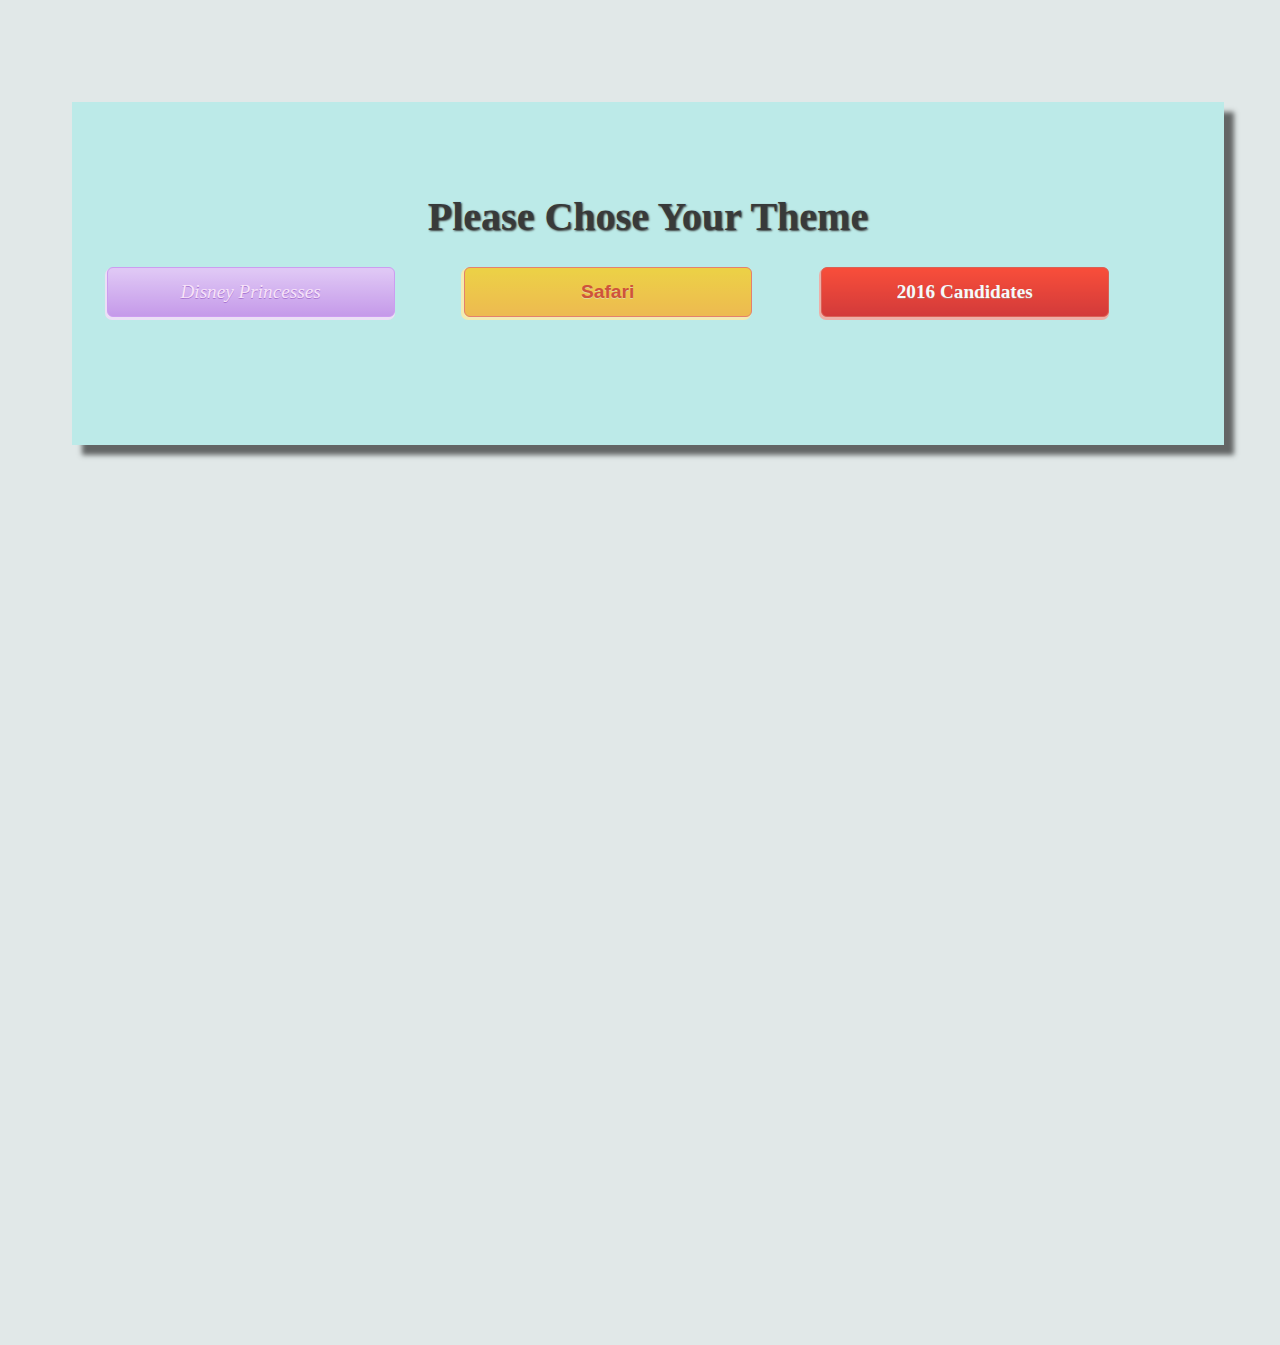
<file: index.html>
<!DOCTYPE html>
<html lang="en">
<head>
    <meta charset="UTF-8">
    <title></title>
    <script src="https://ajax.googleapis.com/ajax/libs/jquery/2.2.0/jquery.min.js"></script>
    <script src="card.js"></script>
    <script src="theme.js"></script>
    <script src="level.js"></script>
    <script src="optionPicker.js"></script>
    <script src="game.js"></script>
    <script src="board.js"></script>
    <link href='https://fonts.googleapis.com/css?family=Alegreya:400,700' rel='stylesheet' type='text/css'>
    <link rel="stylesheet" href="style.css" type="text/css">
</head>
<body>

<div class="options capitalize">
</div>
<div class="container-fluid container-full-game">
    <div id="container_stats">
        <ul id="ul_stats">
            <li class="li_stats">Games Played: <span id="span_games_played"></span></li>
            <li class="li_stats">Attempts: <span id="span_attempts"></span></li>
            <li class="li_stats">Accuracy: <span id="span_accuracy"></span></li>
            <li class="li_stats">Matches: <span id="span_matches"></span></li>
            <li class="li_stats">
                <button class="button_reset" id="link">Reset</button>
            </li>
        </ul>
    </div>
    <div id="container_game"></div>
</div>
<div id="blanket" style="display:none;"></div>
<div id="popUpDiv" style="display:none;">
    <a href="#" id="closeLink">X</a>

    <h3>
        Would you like to change the theme and/or level?
    </h3>
    <form id="reset_form"></form>
</div>
<div id="popUpWin" style="display:none">
    <a href="#" class="closeLink">X</a>
    <h1>You Won!</h1><br>
    <h3>Would you like to play again?</h3>
    <div class="row_buttons_win">
        <button class="button_win">Yes</button>
        <button class="button_win button_newGame">Change Settings</button>
    </div>

</div>
</body>
</html>
</file>
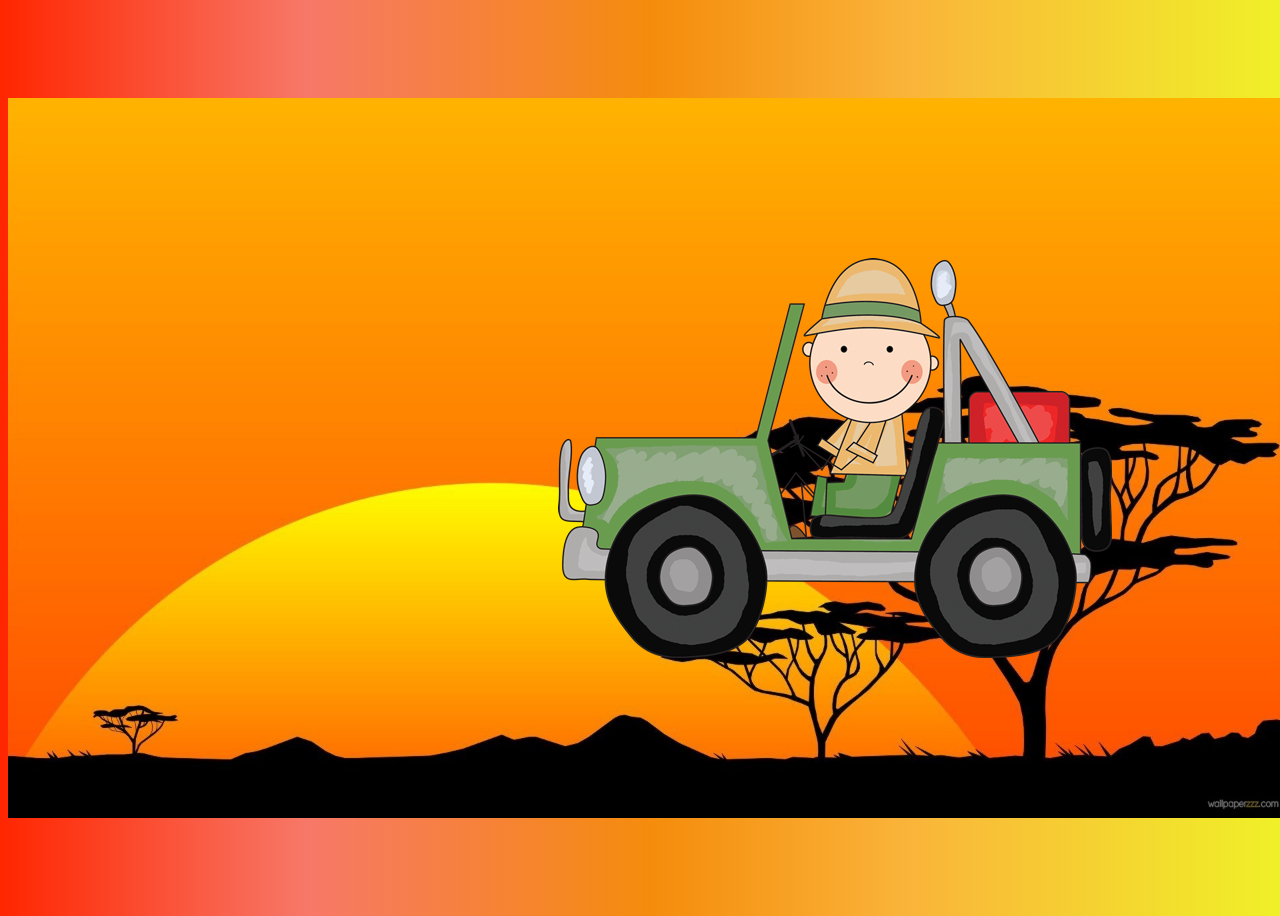
<file: animationTrial.html>
<!DOCTYPE html>
<html lang="en">
<head>
    <meta charset="UTF-8">
    <title></title>
    <style>
        body {
            background: rgba(255,38,0,1);
            background: -moz-linear-gradient(left, rgba(255,38,0,1) 0%, rgba(247,120,104,1) 24%, rgba(245,140,12,1) 51%, rgba(250,180,58,1) 71%, rgba(240,240,40,1) 100%);
            background: -webkit-gradient(left top, right top, color-stop(0%, rgba(255,38,0,1)), color-stop(24%, rgba(247,120,104,1)), color-stop(51%, rgba(245,140,12,1)), color-stop(71%, rgba(250,180,58,1)), color-stop(100%, rgba(240,240,40,1)));
            background: -webkit-linear-gradient(left, rgba(255,38,0,1) 0%, rgba(247,120,104,1) 24%, rgba(245,140,12,1) 51%, rgba(250,180,58,1) 71%, rgba(240,240,40,1) 100%);
            background: -o-linear-gradient(left, rgba(255,38,0,1) 0%, rgba(247,120,104,1) 24%, rgba(245,140,12,1) 51%, rgba(250,180,58,1) 71%, rgba(240,240,40,1) 100%);
            background: -ms-linear-gradient(left, rgba(255,38,0,1) 0%, rgba(247,120,104,1) 24%, rgba(245,140,12,1) 51%, rgba(250,180,58,1) 71%, rgba(240,240,40,1) 100%);
            background: linear-gradient(to right, rgba(255,38,0,1) 0%, rgba(247,120,104,1) 24%, rgba(245,140,12,1) 51%, rgba(250,180,58,1) 71%, rgba(240,240,40,1) 100%);
            filter: progid:DXImageTransform.Microsoft.gradient( startColorstr='#ff2600', endColorstr='#f0f028', GradientType=1 );
        }

         .game{
            background-image:url('themes/safari/backgrounds/safari-app-wallpaper-2.jpg');
            background-repeat:no-repeat;
            background-position:center;
             background-size:contain;
             width: 100vw;
             height: 100vh;
        }

         .safari-car-animation img {
             max-width: 100%;
             height: auto;
             position: relative;
             top: 250px;
             left: 550px;
         }
         .safari-car-animation{
             animation: safari_car_Frames linear 7s;
             animation-iteration-count: 1;
             transform-origin: 100% 100%;
             -webkit-animation: safari_car_Frames linear 7s;
             -webkit-animation-iteration-count: 1;
             -webkit-transform-origin: 100% 100%;
             -moz-animation: safari_car_Frames linear 7s;
             -moz-animation-iteration-count: 1;
             -moz-transform-origin: 100% 100%;
             -o-animation: safari_car_Frames linear 7s;
             -o-animation-iteration-count: 1;
             -o-transform-origin: 100% 100%;
             -ms-animation: safari_car_Frames linear 7s;
             -ms-animation-iteration-count: 1;
             -ms-transform-origin: 100% 100%;
         }

         @keyframes safari_car_Frames{
             0% {
                 transform:  translate(100%,100%)  ;
             }
             3% {
                 transform:  translate(288px,145px)  ;
             }
             6% {
                 transform:  translate(267px,149px)  ;
             }
             9% {
                 transform:  translate(246px,148px)  ;
             }
             11% {
                 transform:  translate(232px,147px)  ;
             }
             14% {
                 transform:  translate(217px,146px)  ;
             }
             17% {
                 transform:  translate(197px,149px)  ;
             }
             22% {
                 transform:  translate(163px,147px)  ;
             }
             23% {
                 transform:  translate(155px,149px)  ;
             }
             28% {
                 transform:  translate(119px,148px)  ;
             }
             30% {
                 transform:  translate(104px,149px)  ;
             }
             38% {
                 transform:  translate(48px,147px)  ;
             }
             39% {
                 transform:  translate(41px,145px)  ;
             }
             42% {
                 transform:  translate(19px,144px)  ;
             }
             44% {
                 transform:  translate(2px,148px)  ;
             }
             49% {
                 transform:  translate(-32px,147px)  ;
             }
             51% {
                 transform:  translate(-46px,147px)  ;
             }
             51% {
                 transform:  translate(-46px,147px)  ;
             }
             54% {
                 transform:  translate(-66px,146px)  ;
             }
             56% {
                 transform:  translate(-82px,148px)  ;
             }
             62% {
                 transform:  translate(-121px,147px)  ;
             }
             65% {
                 transform:  translate(-140px,146px)  ;
             }
             71% {
                 transform:  translate(-177px,145px)  ;
             }
             73% {
                 transform:  translate(-189px,148px)  ;
             }
             80% {
                 transform:  translate(-233px,147px)  ;
             }
             82% {
                 transform:  translate(-247px,149px)  ;
             }
             87% {
                 transform:  translate(-277px,146px)  ;
             }
             89% {
                 transform:  translate(-292px,148px)  ;
             }
             94% {
                 transform:  translate(-323px,146px)  ;
             }
             96% {
                 transform:  translate(-337px,147px)  ;
             }
             100% {
                 transform:  translate(-500px,147px)  ;
             }
         }

         @-moz-keyframes safari_car_Frames{
             0% {
                 -moz-transform:  translate(100%,100%)  ;
             }
             3% {
                 -moz-transform:  translate(288px,145px)  ;
             }
             6% {
                 -moz-transform:  translate(267px,149px)  ;
             }
             9% {
                 -moz-transform:  translate(246px,148px)  ;
             }
             11% {
                 -moz-transform:  translate(232px,147px)  ;
             }
             14% {
                 -moz-transform:  translate(217px,146px)  ;
             }
             17% {
                 -moz-transform:  translate(197px,149px)  ;
             }
             22% {
                 -moz-transform:  translate(163px,147px)  ;
             }
             23% {
                 -moz-transform:  translate(155px,149px)  ;
             }
             28% {
                 -moz-transform:  translate(119px,148px)  ;
             }
             30% {
                 -moz-transform:  translate(104px,149px)  ;
             }
             38% {
                 -moz-transform:  translate(48px,147px)  ;
             }
             39% {
                 -moz-transform:  translate(41px,145px)  ;
             }
             42% {
                 -moz-transform:  translate(19px,144px)  ;
             }
             44% {
                 -moz-transform:  translate(2px,148px)  ;
             }
             49% {
                 -moz-transform:  translate(-32px,147px)  ;
             }
             51% {
                 -moz-transform:  translate(-46px,147px)  ;
             }
             51% {
                 -moz-transform:  translate(-46px,147px)  ;
             }
             54% {
                 -moz-transform:  translate(-66px,146px)  ;
             }
             56% {
                 -moz-transform:  translate(-82px,148px)  ;
             }
             62% {
                 -moz-transform:  translate(-121px,147px)  ;
             }
             65% {
                 -moz-transform:  translate(-140px,146px)  ;
             }
             71% {
                 -moz-transform:  translate(-177px,145px)  ;
             }
             73% {
                 -moz-transform:  translate(-189px,148px)  ;
             }
             80% {
                 -moz-transform:  translate(-233px,147px)  ;
             }
             82% {
                 -moz-transform:  translate(-247px,149px)  ;
             }
             87% {
                 -moz-transform:  translate(-277px,146px)  ;
             }
             89% {
                 -moz-transform:  translate(-292px,148px)  ;
             }
             94% {
                 -moz-transform:  translate(-323px,146px)  ;
             }
             96% {
                 -moz-transform:  translate(-337px,147px)  ;
             }
             100% {
                 -moz-transform:  translate(-500px,1470px)  ;
             }
         }

         @-webkit-keyframes safari_car_Frames {
             0% {
                 -webkit-transform:  translate(100%,100%)  ;
             }
             3% {
                 -webkit-transform:  translate(288px,145px)  ;
             }
             6% {
                 -webkit-transform:  translate(267px,149px)  ;
             }
             9% {
                 -webkit-transform:  translate(246px,148px)  ;
             }
             11% {
                 -webkit-transform:  translate(232px,147px)  ;
             }
             14% {
                 -webkit-transform:  translate(217px,146px)  ;
             }
             17% {
                 -webkit-transform:  translate(197px,149px)  ;
             }
             22% {
                 -webkit-transform:  translate(163px,147px)  ;
             }
             23% {
                 -webkit-transform:  translate(155px,149px)  ;
             }
             28% {
                 -webkit-transform:  translate(119px,148px)  ;
             }
             30% {
                 -webkit-transform:  translate(104px,149px)  ;
             }
             38% {
                 -webkit-transform:  translate(48px,147px)  ;
             }
             39% {
                 -webkit-transform:  translate(41px,145px)  ;
             }
             42% {
                 -webkit-transform:  translate(19px,144px)  ;
             }
             44% {
                 -webkit-transform:  translate(2px,148px)  ;
             }
             49% {
                 -webkit-transform:  translate(-32px,147px)  ;
             }
             51% {
                 -webkit-transform:  translate(-46px,147px)  ;
             }
             51% {
                 -webkit-transform:  translate(-46px,147px)  ;
             }
             54% {
                 -webkit-transform:  translate(-66px,146px)  ;
             }
             56% {
                 -webkit-transform:  translate(-82px,148px)  ;
             }
             62% {
                 -webkit-transform:  translate(-121px,147px)  ;
             }
             65% {
                 -webkit-transform:  translate(-140px,146px)  ;
             }
             71% {
                 -webkit-transform:  translate(-177px,145px)  ;
             }
             73% {
                 -webkit-transform:  translate(-189px,148px)  ;
             }
             80% {
                 -webkit-transform:  translate(-233px,147px)  ;
             }
             82% {
                 -webkit-transform:  translate(-247px,149px)  ;
             }
             87% {
                 -webkit-transform:  translate(-277px,146px)  ;
             }
             89% {
                 -webkit-transform:  translate(-292px,148px)  ;
             }
             94% {
                 -webkit-transform:  translate(-323px,146px)  ;
             }
             96% {
                 -webkit-transform:  translate(-337px,147px)  ;
             }
             100% {
                 -webkit-transform:  translate(-500px,147px)  ;
             }
         }

         @-o-keyframes safari_car_Frames {
             0% {
                 -o-transform:  translate(100%,100%)  ;
             }
             3% {
                 -o-transform:  translate(288px,145px)  ;
             }
             6% {
                 -o-transform:  translate(267px,149px)  ;
             }
             9% {
                 -o-transform:  translate(246px,148px)  ;
             }
             11% {
                 -o-transform:  translate(232px,147px)  ;
             }
             14% {
                 -o-transform:  translate(217px,146px)  ;
             }
             17% {
                 -o-transform:  translate(197px,149px)  ;
             }
             22% {
                 -o-transform:  translate(163px,147px)  ;
             }
             23% {
                 -o-transform:  translate(155px,149px)  ;
             }
             28% {
                 -o-transform:  translate(119px,148px)  ;
             }
             30% {
                 -o-transform:  translate(104px,149px)  ;
             }
             38% {
                 -o-transform:  translate(48px,147px)  ;
             }
             39% {
                 -o-transform:  translate(41px,145px)  ;
             }
             42% {
                 -o-transform:  translate(19px,144px)  ;
             }
             44% {
                 -o-transform:  translate(2px,148px)  ;
             }
             49% {
                 -o-transform:  translate(-32px,147px)  ;
             }
             51% {
                 -o-transform:  translate(-46px,147px)  ;
             }
             51% {
                 -o-transform:  translate(-46px,147px)  ;
             }
             54% {
                 -o-transform:  translate(-66px,146px)  ;
             }
             56% {
                 -o-transform:  translate(-82px,148px)  ;
             }
             62% {
                 -o-transform:  translate(-121px,147px)  ;
             }
             65% {
                 -o-transform:  translate(-140px,146px)  ;
             }
             71% {
                 -o-transform:  translate(-177px,145px)  ;
             }
             73% {
                 -o-transform:  translate(-189px,148px)  ;
             }
             80% {
                 -o-transform:  translate(-233px,147px)  ;
             }
             82% {
                 -o-transform:  translate(-247px,149px)  ;
             }
             87% {
                 -o-transform:  translate(-277px,146px)  ;
             }
             89% {
                 -o-transform:  translate(-292px,148px)  ;
             }
             94% {
                 -o-transform:  translate(-323px,146px)  ;
             }
             96% {
                 -o-transform:  translate(-337px,147px)  ;
             }
             100% {
                 -o-transform: translate(-500px,147px)  ;
             }
         }

         @-ms-keyframes safari_car_Frames {
             0% {
                 -ms-transform:  translate(100%, 100%)  ;
             }
             3% {
                 -ms-transform:  translate(288px,145px)  ;
             }
             6% {
                 -ms-transform:  translate(267px,149px)  ;
             }
             9% {
                 -ms-transform:  translate(246px,148px)  ;
             }
             11% {
                 -ms-transform:  translate(232px,147px)  ;
             }
             14% {
                 -ms-transform:  translate(217px,146px)  ;
             }
             17% {
                 -ms-transform:  translate(197px,149px)  ;
             }
             22% {
                 -ms-transform:  translate(163px,147px)  ;
             }
             23% {
                 -ms-transform:  translate(155px,149px)  ;
             }
             28% {
                 -ms-transform:  translate(119px,148px)  ;
             }
             30% {
                 -ms-transform:  translate(104px,149px)  ;
             }
             38% {
                 -ms-transform:  translate(48px,147px)  ;
             }
             39% {
                 -ms-transform:  translate(41px,145px)  ;
             }
             42% {
                 -ms-transform:  translate(19px,144px)  ;
             }
             44% {
                 -ms-transform:  translate(2px,148px)  ;
             }
             49% {
                 -ms-transform:  translate(-32px,147px)  ;
             }
             51% {
                 -ms-transform:  translate(-46px,147px)  ;
             }
             51% {
                 -ms-transform:  translate(-46px,147px)  ;
             }
             54% {
                 -ms-transform:  translate(-66px,146px)  ;
             }
             56% {
                 -ms-transform:  translate(-82px,148px)  ;
             }
             62% {
                 -ms-transform:  translate(-121px,147px)  ;
             }
             65% {
                 -ms-transform:  translate(-140px,146px)  ;
             }
             71% {
                 -ms-transform:  translate(-177px,145px)  ;
             }
             73% {
                 -ms-transform:  translate(-189px,148px)  ;
             }
             80% {
                 -ms-transform:  translate(-233px,147px)  ;
             }
             82% {
                 -ms-transform:  translate(-247px,149px)  ;
             }
             87% {
                 -ms-transform:  translate(-277px,146px)  ;
             }
             89% {
                 -ms-transform:  translate(-292px,148px)  ;
             }
             94% {
                 -ms-transform:  translate(-323px,146px)  ;
             }
             96% {
                 -ms-transform:  translate(-337px,147px)  ;
             }
             100% {
                 -ms-transform:  translate(-500px,147px)  ;
             }
         }
    </style>
</head>
<body>
<!--
This file is used for testing a safari car animation
It will be deleted when I am content with the animation
-->
<div class="game">
<div class="safari-car-animation">
    <img src="themes/safari/backgrounds/animations/boy_jeep.png" />
</div>
</div>
</body>
</html>
</file>
<file: style.css>
body {
    height: 100vh;
    width: 100vw;
    background-color: #E1E8E8;
}

.capitalize {
    text-transform: capitalize;
}

.container_options {
    position: relative;
    margin: 20% 2% auto 2%;
    padding-top: 5%;
    max-height: 60%;
    max-width: 90%;
    padding-bottom: 10%;
    background-color: #b0ebe8;
    opacity: 0.75;
    -webkit-box-shadow: 10px 10px 5px 0px rgba(0, 0, 0, 0.75);
    -moz-box-shadow: 10px 10px 5px 0px rgba(0, 0, 0, 0.75);
    box-shadow: 10px 10px 5px 0px rgba(0, 0, 0, 0.75);
}

.heading_options {
    font-size: 1.75em;
    text-align: center;
    text-shadow: 1px 1px 2px #000000;
}

.container_option_level {
    display: none;
    position: relative;
}

.container_choice_selection {
    position: relative;
}

/*
Button Formatting
*/
.button_choice_selection {
    position: relative;
    width: 80%;
    height: 40px;
    margin: 2% 10%;
    font-size: 1.2em;
    cursor: pointer;
}

#button_select_Disney\20 Princesses {
    font-family: "Palatino Linotype", "Book Antiqua", Palatino, serif;
    font-style: italic;
    color: #ffe2fe;
    -moz-box-shadow: -1px 2px 0px 1px #efdcfb;
    -webkit-box-shadow: -1px 2px 0px 1px #efdcfb;
    box-shadow: -1px 2px 0px 1px #efdcfb;
    background: -webkit-gradient(linear, left top, left bottom, color-stop(0.05, #dfbdfa), color-stop(1, #bc80ea));
    background: -moz-linear-gradient(top, #dfbdfa 5%, #bc80ea 100%);
    background: -webkit-linear-gradient(top, #dfbdfa 5%, #bc80ea 100%);
    background: -o-linear-gradient(top, #dfbdfa 5%, #bc80ea 100%);
    background: -ms-linear-gradient(top, #dfbdfa 5%, #bc80ea 100%);
    background: linear-gradient(to bottom, #dfbdfa 5%, #bc80ea 100%);
    filter: progid:DXImageTransform.Microsoft.gradient(startColorstr='#dfbdfa', endColorstr='#bc80ea', GradientType=0);
    background-color: #dfbdfa;
    -moz-border-radius: 6px;
    -webkit-border-radius: 6px;
    border-radius: 6px;
    border: 1px solid #c584f3;
    display: inline-block;
    text-shadow: 0px 1px 0px #9752cc;
}

#button_select_Disney\20 Princesses:hover {
    background: -webkit-gradient(linear, left top, left bottom, color-stop(0.05, #bc80ea), color-stop(1, #dfbdfa));
    background: -moz-linear-gradient(top, #bc80ea 5%, #dfbdfa 100%);
    background: -webkit-linear-gradient(top, #bc80ea 5%, #dfbdfa 100%);
    background: -o-linear-gradient(top, #bc80ea 5%, #dfbdfa 100%);
    background: -ms-linear-gradient(top, #bc80ea 5%, #dfbdfa 100%);
    background: linear-gradient(to bottom, #bc80ea 5%, #dfbdfa 100%);
    filter: progid:DXImageTransform.Microsoft.gradient(startColorstr='#bc80ea', endColorstr='#dfbdfa', GradientType=0);
    background-color: #bc80ea;
}

#button_select_Disney\20 Princesses:active {
    position: relative;
    top: 1px;
}

#button_select_Safari {
    font-family: Verdana, Geneva, sans-serif;
    font-weight: bold;
    -moz-box-shadow: -2px 2px 0px 1px #f9eca0;
    -webkit-box-shadow: -2px 2px 0px 1px #f9eca0;
    box-shadow: -2px 2px 0px 1px #f9eca0;
    background: -webkit-gradient(linear, left top, left bottom, color-stop(0.05, #f0c911), color-stop(1, #f2ab1e));
    background: -moz-linear-gradient(top, #f0c911 5%, #f2ab1e 100%);
    background: -webkit-linear-gradient(top, #f0c911 5%, #f2ab1e 100%);
    background: -o-linear-gradient(top, #f0c911 5%, #f2ab1e 100%);
    background: -ms-linear-gradient(top, #f0c911 5%, #f2ab1e 100%);
    background: linear-gradient(to bottom, #f0c911 5%, #f2ab1e 100%);
    filter: progid:DXImageTransform.Microsoft.gradient(startColorstr='#f0c911', endColorstr='#f2ab1e', GradientType=0);
    background-color: #f0c911;
    -moz-border-radius: 6px;
    -webkit-border-radius: 6px;
    border-radius: 6px;
    border: 1px solid #e65f44;
    display: inline-block;
    color: #c92200;
    text-shadow: 0px 1px 0px #ded17c;
}

#button_select_Safari:hover {
    background: -webkit-gradient(linear, left top, left bottom, color-stop(0.05, #f2ab1e), color-stop(1, #f0c911));
    background: -moz-linear-gradient(top, #f2ab1e 5%, #f0c911 100%);
    background: -webkit-linear-gradient(top, #f2ab1e 5%, #f0c911 100%);
    background: -o-linear-gradient(top, #f2ab1e 5%, #f0c911 100%);
    background: -ms-linear-gradient(top, #f2ab1e 5%, #f0c911 100%);
    background: linear-gradient(to bottom, #f2ab1e 5%, #f0c911 100%);
    filter: progid:DXImageTransform.Microsoft.gradient(startColorstr='#f2ab1e', endColorstr='#f0c911', GradientType=0);
    background-color: #f2ab1e;
}

#button_select_Safari:active {
    position: relative;
    top: 1px;
}

#button_select_2016\20 Candidates {
    font-family: Verdana;
    font-weight: bold;
    color: #ffffff;
    -moz-box-shadow: -1px 2px 0px 1px #f29c93;
    -webkit-box-shadow: -1px 2px 0px 1px #f29c93;
    box-shadow: -1px 2px 0px 1px #f29c93;
    background: -webkit-gradient(linear, left top, left bottom, color-stop(0.05, #fe1a00), color-stop(1, #ce0100));
    background: -moz-linear-gradient(top, #fe1a00 5%, #ce0100 100%);
    background: -webkit-linear-gradient(top, #fe1a00 5%, #ce0100 100%);
    background: -o-linear-gradient(top, #fe1a00 5%, #ce0100 100%);
    background: -ms-linear-gradient(top, #fe1a00 5%, #ce0100 100%);
    background: linear-gradient(to bottom, #fe1a00 5%, #ce0100 100%);
    filter: progid:DXImageTransform.Microsoft.gradient(startColorstr='#fe1a00', endColorstr='#ce0100', GradientType=0);
    background-color: #fe1a00;
    -moz-border-radius: 6px;
    -webkit-border-radius: 6px;
    border-radius: 6px;
    border: 1px solid #d83526;
    display: inline-block;
    text-shadow: 0px 1px 0px #b23e35;
}

#button_select_2016\20 Candidates:hover {
    background: -webkit-gradient(linear, left top, left bottom, color-stop(0.05, #ce0100), color-stop(1, #fe1a00));
    background: -moz-linear-gradient(top, #ce0100 5%, #fe1a00 100%);
    background: -webkit-linear-gradient(top, #ce0100 5%, #fe1a00 100%);
    background: -o-linear-gradient(top, #ce0100 5%, #fe1a00 100%);
    background: -ms-linear-gradient(top, #ce0100 5%, #fe1a00 100%);
    background: linear-gradient(to bottom, #ce0100 5%, #fe1a00 100%);
    filter: progid:DXImageTransform.Microsoft.gradient(startColorstr='#ce0100', endColorstr='#fe1a00', GradientType=0);
    background-color: #ce0100;
}

#button_select_2016\20 Candidates:active {
    position: relative;
    top: 1px;
}

.button_select_level {
    -moz-box-shadow: 0px 10px 14px -7px #276873;
    -webkit-box-shadow: 0px 10px 14px -7px #276873;
    box-shadow: 0px 10px 14px -7px #276873;
    background: -webkit-gradient(linear, left top, left bottom, color-stop(0.05, #599bb3), color-stop(1, #408c99));
    background: -moz-linear-gradient(top, #599bb3 5%, #408c99 100%);
    background: -webkit-linear-gradient(top, #599bb3 5%, #408c99 100%);
    background: -o-linear-gradient(top, #599bb3 5%, #408c99 100%);
    background: -ms-linear-gradient(top, #599bb3 5%, #408c99 100%);
    background: linear-gradient(to bottom, #599bb3 5%, #408c99 100%);
    filter: progid:DXImageTransform.Microsoft.gradient(startColorstr='#599bb3', endColorstr='#408c99', GradientType=0);
    background-color: #599bb3;
    -moz-border-radius: 8px;
    -webkit-border-radius: 8px;
    border-radius: 8px;
    display: inline-block;
    cursor: pointer;
    color: #ffffff;
    font-family: Arial;
    text-decoration: none;
    text-shadow: 0px 1px 0px #3d768a;
}

.button_select_level:active {
    background: -webkit-gradient(linear, left top, left bottom, color-stop(0.05, #408c99), color-stop(1, #599bb3));
    background: -moz-linear-gradient(top, #408c99 5%, #599bb3 100%);
    background: -webkit-linear-gradient(top, #408c99 5%, #599bb3 100%);
    background: -o-linear-gradient(top, #408c99 5%, #599bb3 100%);
    background: -ms-linear-gradient(top, #408c99 5%, #599bb3 100%);
    background: linear-gradient(to bottom, #408c99 5%, #599bb3 100%);
    filter: progid:DXImageTransform.Microsoft.gradient(startColorstr='#408c99', endColorstr='#599bb3', GradientType=0);
    background-color: #408c99;
}

.button_select_level:hover {
    position: relative;
    top: 1px;
}

.button_reset_disney {
    -moz-box-shadow: inset 0px 1px 0px 0px #fbafe3;
    -webkit-box-shadow: inset 0px 1px 0px 0px #fbafe3;
    box-shadow: inset 0px 1px 0px 0px #fbafe3;
    background: -webkit-gradient(linear, left top, left bottom, color-stop(0.05, #ff5bb0), color-stop(1, #ef027d));
    background: -moz-linear-gradient(center top, #ff5bb0 5%, #ef027d 100%);
    filter: progid:DXImageTransform.Microsoft.gradient(startColorstr='#ff5bb0', endColorstr='#ef027d');
    background-color: #ff5bb0;
    text-indent: 0;
    border: 1px solid #ee1eb5;
    display: inline-block;
    color: #ffffff;
    font-family: 'Alegreya', serif;
    font-weight: 400;
    max-height: 60px;
    text-decoration: none;
    text-align: center;
    text-shadow: 1px 1px 0px #c70067;
}

.button_reset_disney:hover {
    background: -webkit-gradient(linear, left top, left bottom, color-stop(0.05, #ef027d), color-stop(1, #ff5bb0));
    background: -moz-linear-gradient(center top, #ef027d 5%, #ff5bb0 100%);
    filter: progid:DXImageTransform.Microsoft.gradient(startColorstr='#ef027d', endColorstr='#ff5bb0');
    background-color: #ef027d;
}

.button_reset_disney:active {
    position: relative;
    top: 1px;
}

.button_reset_safari {
    -moz-box-shadow:inset 0px 1px 0px 0px #f4fadc;
    -webkit-box-shadow:inset 0px 1px 0px 0px #f4fadc;
    box-shadow:inset 0px 1px 0px 0px #f4fadc;
    background:-webkit-gradient( linear, left top, left bottom, color-stop(0.05, #fafabe), color-stop(1, #ffd900) );
    background:-moz-linear-gradient( center top, #fafabe 5%, #ffd900 100% );
    filter:progid:DXImageTransform.Microsoft.gradient(startColorstr='#fafabe', endColorstr='#ffd900');
    background-color:#fafabe;
    text-indent:0;
    border:1px solid #f2e085;
    display:inline-block;
    color:#3b3a36;
    font-family: 'Alegreya', serif;
    font-weight: 400;
    max-height: 60px;
    text-decoration:none;
    text-align:center;
    text-shadow:0px 1px 0px #becc54;
}

.button_reset_safari:hover {
    background:-webkit-gradient( linear, left top, left bottom, color-stop(0.05, #ffd900), color-stop(1, #fafabe) );
    background:-moz-linear-gradient( center top, #ffd900 5%, #fafabe 100% );
    filter:progid:DXImageTransform.Microsoft.gradient(startColorstr='#ffd900', endColorstr='#fafabe');
    background-color:#ffd900;
}
.button_reset_safari:active {
     position:relative;
     top:1px;
 }

.button_reset_2016 {
    -moz-box-shadow:inset 0px 1px 0px 0px #97c4fe;
    -webkit-box-shadow:inset 0px 1px 0px 0px #97c4fe;
    box-shadow:inset 0px 1px 0px 0px #97c4fe;
    background:-webkit-gradient( linear, left top, left bottom, color-stop(0.05, #3d94f6), color-stop(1, #1e62d0) );
    background:-moz-linear-gradient( center top, #3d94f6 5%, #1e62d0 100% );
    filter:progid:DXImageTransform.Microsoft.gradient(startColorstr='#3d94f6', endColorstr='#1e62d0');
    background-color:#3d94f6;
    text-indent:0;
    border:1px solid #337fed;
    display:inline-block;
    color:#ffffff;
    font-family: 'Alegreya', serif;
    font-weight: 400;
    max-height: 60px;
    text-decoration:none;
    text-align:center;
    text-shadow:0px 1px 0px #1570cd;

}

.button_reset_2016:hover {
    background:-webkit-gradient( linear, left top, left bottom, color-stop(0.05, #1e62d0), color-stop(1, #3d94f6) );
    background:-moz-linear-gradient( center top, #1e62d0 5%, #3d94f6 100% );
    filter:progid:DXImageTransform.Microsoft.gradient(startColorstr='#1e62d0', endColorstr='#3d94f6');
    background-color:#1e62d0;
}.button_reset_2016:active {
     position:relative;
     top:1px;
 }

.row_buttons_win {
    padding-left: auto;
    padding-right: auto;
}

.button_win {
    -moz-box-shadow: inset 0px -3px 7px 0px #29bbff;
    -webkit-box-shadow: inset 0px -3px 7px 0px #29bbff;
    box-shadow: inset 0px -3px 7px 0px #29bbff;
    background: -webkit-gradient(linear, left top, left bottom, color-stop(0.05, #2dabf9), color-stop(1, #0688fa));
    background: -moz-linear-gradient(top, #2dabf9 5%, #0688fa 100%);
    background: -webkit-linear-gradient(top, #2dabf9 5%, #0688fa 100%);
    background: -o-linear-gradient(top, #2dabf9 5%, #0688fa 100%);
    background: -ms-linear-gradient(top, #2dabf9 5%, #0688fa 100%);
    background: linear-gradient(to bottom, #2dabf9 5%, #0688fa 100%);
    filter: progid:DXImageTransform.Microsoft.gradient(startColorstr='#2dabf9', endColorstr='#0688fa', GradientType=0);
    background-color: #2dabf9;
    -moz-border-radius: 3px;
    -webkit-border-radius: 3px;
    border-radius: 3px;
    border: 1px solid #0b0e07;
    display: inline-block;
    cursor: pointer;
    color: #ffffff;
    font-family: Arial;
    font-size: 14px;
    padding: 9px 23px;
    text-decoration: none;
    text-shadow: 0px 1px 0px #263666;
}

.button_win:hover {
    background: -webkit-gradient(linear, left top, left bottom, color-stop(0.05, #0688fa), color-stop(1, #2dabf9));
    background: -moz-linear-gradient(top, #0688fa 5%, #2dabf9 100%);
    background: -webkit-linear-gradient(top, #0688fa 5%, #2dabf9 100%);
    background: -o-linear-gradient(top, #0688fa 5%, #2dabf9 100%);
    background: -ms-linear-gradient(top, #0688fa 5%, #2dabf9 100%);
    background: linear-gradient(to bottom, #0688fa 5%, #2dabf9 100%);
    filter: progid:DXImageTransform.Microsoft.gradient(startColorstr='#0688fa', endColorstr='#2dabf9', GradientType=0);
    background-color: #0688fa;
}

.button_win:active {
    position: relative;
    top: 1px;
}

/*
Game Containers
*/

.container-fluid {
    margin-top: auto;
}

#container_stats {
    position: relative;
    display: none;
}

#ul_stats {
    list-style-type: none;
    margin: 0;
    padding: 0;
}

.li_stats {
    font-family: 'Alegreya', serif;
    font-weight: 400;
    display: inline;
    padding: 2% 3%;
}

#container_game {
    position: relative;
    display: inline-block;
}

.container-full-game {
    height: 100%;
    width: 100%;
}

.card {
    border: 1px solid black;
    border-radius: 10%;
    display: inline-block;
    margin-left: 2%;
    margin-top: 2%;
    background-color: white;
    overflow: hidden;
    height: 150px;
    width: 150px;
    position: relative;
    box-shadow: 3px 3px 1px #888888;
    -webkit-transform-style: preserve-3d;
    -webkit-transition: -webkit-transform 1s;

}

.front {
    position: absolute;
    -webkit-transform: rotateY(180deg);
}

.back {
    position: absolute;
    background-color: white;
}

.flipped {
    -webkit-transform: rotateY(180deg);
}

.match {
    opacity: 0.5;
}

/*
Theme Specific classes
*/

/*Princesses*/
.background_princess {
    background: #ED4264; /* fallback for old browsers */
    background: -webkit-linear-gradient(to left, #ED4264, #FFEDBC); /* Chrome 10-25, Safari 5.1-6 */
    background: linear-gradient(to left, #ED4264, #FFEDBC); /* W3C, IE 10+/ Edge, Firefox 16+, Chrome 26+, Opera 12+, Safari 7+ */

}

/*Safari*/
.background_safari {
    background: rgba(255, 38, 0, 1);
    background: -moz-linear-gradient(-45deg, rgba(255, 38, 0, 1) 0%, rgba(247, 120, 104, 1) 24%, rgba(245, 140, 12, 1) 51%, rgba(250, 180, 58, 1) 71%, rgba(240, 240, 40, 1) 100%);
    background: -webkit-gradient(left top, right bottom, color-stop(0%, rgba(255, 38, 0, 1)), color-stop(24%, rgba(247, 120, 104, 1)), color-stop(51%, rgba(245, 140, 12, 1)), color-stop(71%, rgba(250, 180, 58, 1)), color-stop(100%, rgba(240, 240, 40, 1)));
    background: -webkit-linear-gradient(-45deg, rgba(255, 38, 0, 1) 0%, rgba(247, 120, 104, 1) 24%, rgba(245, 140, 12, 1) 51%, rgba(250, 180, 58, 1) 71%, rgba(240, 240, 40, 1) 100%);
    background: -o-linear-gradient(-45deg, rgba(255, 38, 0, 1) 0%, rgba(247, 120, 104, 1) 24%, rgba(245, 140, 12, 1) 51%, rgba(250, 180, 58, 1) 71%, rgba(240, 240, 40, 1) 100%);
    background: -ms-linear-gradient(-45deg, rgba(255, 38, 0, 1) 0%, rgba(247, 120, 104, 1) 24%, rgba(245, 140, 12, 1) 51%, rgba(250, 180, 58, 1) 71%, rgba(240, 240, 40, 1) 100%);
    background: linear-gradient(135deg, rgba(255, 38, 0, 1) 0%, rgba(247, 120, 104, 1) 24%, rgba(245, 140, 12, 1) 51%, rgba(250, 180, 58, 1) 71%, rgba(240, 240, 40, 1) 100%);
    filter: progid:DXImageTransform.Microsoft.gradient(startColorstr='#ff2600', endColorstr='#f0f028', GradientType=1);

    padding: 0;
    margin: 0;
}

/*2016*/
.background_2016 {
    background: #0099F7; /* fallback for old browsers */
    background: -webkit-linear-gradient(to left, #0099F7, #F11712); /* Chrome 10-25, Safari 5.1-6 */
    background: linear-gradient(to left, #0099F7, #F11712); /* W3C, IE 10+/ Edge, Firefox 16+, Chrome 26+, Opera 12+, Safari 7+ */

}

/*
Reset Div
*/
#reset_form {
    text-transform: capitalize;
}

#blanket {
    background-color: #111;
    opacity: 0.65;
    *background: none;
    position: absolute;
    z-index: 9001;
    top: 0px;
    left: 0px;
    width: 100%;
    height: 100%;
}

#popUpDiv {
    font-family: 'Alegreya', serif;
    font-weight: 700;
    position: absolute;
    top: 10%;
    left: 30%;
    margin: auto;
    min-width: 400px;
    max-width: 50%;
    height: 400px;
    border: 5px solid #000;
    z-index: 9002;
    background-color: white;
    padding: 0 2%;
}

#closeLink {
    color: #777;
    font: 14px/100% arial, sans-serif;
    position: absolute;
    right: 5px;
    text-decoration: none;
    text-shadow: 0 1px 0 #fff;
    top: 5px;
}

#popUpWin {
    font-family: 'Alegreya', serif;
    font-weight: 700;
    position: absolute;
    top: 10%;
    left: 30%;
    margin: auto;
    min-width: 400px;
    max-width: 50%;
    height: 400px;
    border: 5px solid #000;
    z-index: 9002;
    background-color: white;
    padding: 0 2%;
}

.closeLink {
    color: #777;
    font: 14px/100% arial, sans-serif;
    position: absolute;
    right: 5px;
    text-decoration: none;
    text-shadow: 0 1px 0 #fff;
    top: 5px;
}

.win_disney_princesses {
}

.win_safari {
}

.win_2016 {
}

/*
Media Queries
*/

/*TABLET*/
@media (min-width: 769px) and (max-width: 991px) {
    .container_options {
        margin: 5% auto auto auto;
    }

    .heading_options {
        font-size: 2em;
    }

}

/*MEDIUM DEVICES*/
@media (min-width: 992px) and (max-width: 1199px) {

    .container_options {
        margin: 10% auto auto auto;
    }

    .heading_options {
        font-size: 2.25em;
    }

    .button_choice_selection {
        position: relative;
        width: 25%;
        margin: 0 3%;
    }

    #container_stats {
        display: inline-block;
        width: 15%;
        height: 100%;
        position: fixed;
    }

    #ul_stats {
        width: 15%;
        position: fixed;
        height: auto;
        overflow: auto;
    }

    .li_stats {
        display: block;
    }

    .button_reset{
        margin-left: 30%;
        margin-right: auto;
    }

    #container_game {
        display: inline-block;
        position: relative;
        left: 20%;
        width: 80%;
    }

    .background_princess {
        background: url('themes/disney/backgrounds/disney_background1.jpg');
        background-repeat: no-repeat;
        background-size: auto 100%;
        background-position: center bottom;

    }

    .background_safari {
        background: url('themes/safari/backgrounds/safari-app-wallpaper-2.jpg');
        background-repeat: no-repeat;
        background-size: auto 100%;
        background-position: center bottom;
        background-color: black;
    }

    .safari_car {
        background-image: url('themes/safari/backgrounds/animations/boy_jeep.png');
        background-repeat: no-repeat;
        background-size: 75% auto;
        position: relative;
        top: -10%;
        left: 100%;
        height: 500px;
        width: 500px;
        display: none;
    }

    .background_2016 {
        background: url('themes/candidates/backgrounds/podium_background.jpg');
        background-repeat: no-repeat;
        background-size: cover;
        background-position: center bottom;
    }
}

/*LARGE DESKTOPS*/
@media (min-width: 1200px) and (max-width: 1919px) {

    .container_options {
        margin: 8% auto auto auto;
    }

    .heading_options {
        font-size: 2.5em;
    }

    .button_choice_selection {
        position: relative;
        width: 25%;
        height: 50px;
        margin: 0 3%;
    }

    #container_stats {
        display: inline-block;
        width: 15%;
        height: 100%;
        position: fixed;
        padding-top: 5%;
        padding-left: 1%;
    }

    #ul_stats {
        /*background-color: #f1f1f1;*/
        width: 15%;
        position: fixed;
        height: auto;
        overflow: auto;
        padding: 1%;
        border-radius: 5%;
        -webkit-box-shadow: 3px 6px 5px 5px #000000;
        -moz-box-shadow: 3px 6px 5px 5px #000000;
        box-shadow: 3px 6px 5px 5px #000000;
    }

    .ul_stats_disney {

    }

    .li_stats {
        display: block;
        font-size: 1.1em;
    }
    .button_reset{
        margin-left: 30%;
        margin-right: auto;
        padding-top:2%;
        font-size: 1.1em;
    }

    #container_game {
        display: inline-block;
        position: relative;
        left: 20%;
        width: 80%;
    }

    .background_princess {
        background: url('themes/disney/backgrounds/disney_background1.jpg');
        background-repeat: no-repeat;
        background-size: 100% 100%;
        background-position: center bottom;

    }

    .background_safari {
        background: url('themes/safari/backgrounds/safari-app-wallpaper-2.jpg');
        background-repeat: no-repeat;
        background-size: 100% 100%;
        background-position: right bottom;
        background-color: black;
    }

    .background_2016 {
        background: url('themes/candidates/backgrounds/podium_background.jpg');
        background-repeat: no-repeat;
        background-size: 100% 100%;
        background-position: center bottom;
    }

    .safari_car {
        background-image: url('themes/safari/backgrounds/animations/boy_jeep.png');
        background-repeat: no-repeat;
        background-size: 75% auto;
        position: relative;
        top: -10%;
        left: 100%;
        height: 500px;
        width: 500px;
        display: none;
    }

    .animate_tink_1 {
        background-image: url('themes/disney/backgrounds/animations/tinkerbell_animate2.png');
        background-repeat: no-repeat;
        background-size: contain;
        position: relative;
        top: -40%;
        left: 0%;
        height: 500px !important;
        width: 500px;
        display: none;
    }
}

/*XL DEVICES*/
@media (min-width: 1920px) {
    .container_options {
        margin: 10% auto auto auto;
    }

    .heading_options {
        font-size: 3em;
    }

    .button_choice_selection {
        position: relative;
        width: 25%;
        height: 60px;
        font-size: 1.5em;
        margin: 1% 3%;
    }

    #container_stats {
        display: inline-block;
        width: 15%;
        height: 100%;
        position: fixed;
    }

    #ul_stats {
        background-color: #f1f1f1;
        width: 15%;
        position: fixed;
        height: auto;
        overflow: auto;
    }

    .li_stats {
        display: block;
        font-size: 1.1em;
    }
    .button_reset{
        margin-left: 30%;
        margin-right: auto;
        font-size: 1.1em;
    }

    #container_game {
        display: inline-block;
        position: relative;
        left: 20%;
        width: 80%;
    }

    .background_princess {
        background: url('themes/disney/backgrounds/disney_background1.jpg');
        background-repeat: no-repeat;
        background-size: 100% 100%;
        background-position: right bottom;

    }

    .background_safari {
        background: url('themes/safari/backgrounds/safari-app-wallpaper-2.jpg');
        background-repeat: no-repeat;
        background-size: 100% 100%;
        background-position: center center;
    }

    .background_2016 {
        background: url('themes/candidates/backgrounds/podium_background.jpg');
        background-repeat: no-repeat;
        background-size: cover;
        background-position: center bottom;
    }

    .safari_car {
        background-image: url('themes/safari/backgrounds/animations/boy_jeep.png');
        background-repeat: no-repeat;
        background-size: contain;
        position: absolute;
        left: 100%;
        bottom: -10%;
        height: 500px;
        width: 500px;
        display: none;
    }

    .animate_tink_1 {
        background-image: url('themes/disney/backgrounds/animations/tinkerbell_animate2.png');
        background-repeat: no-repeat;
        background-size: contain;
        position: relative;
        height: 500px;
        width: auto;
        /*top: -20%;*/
        /*left: 100%;*/
        display: none;

    }

}
</file>
